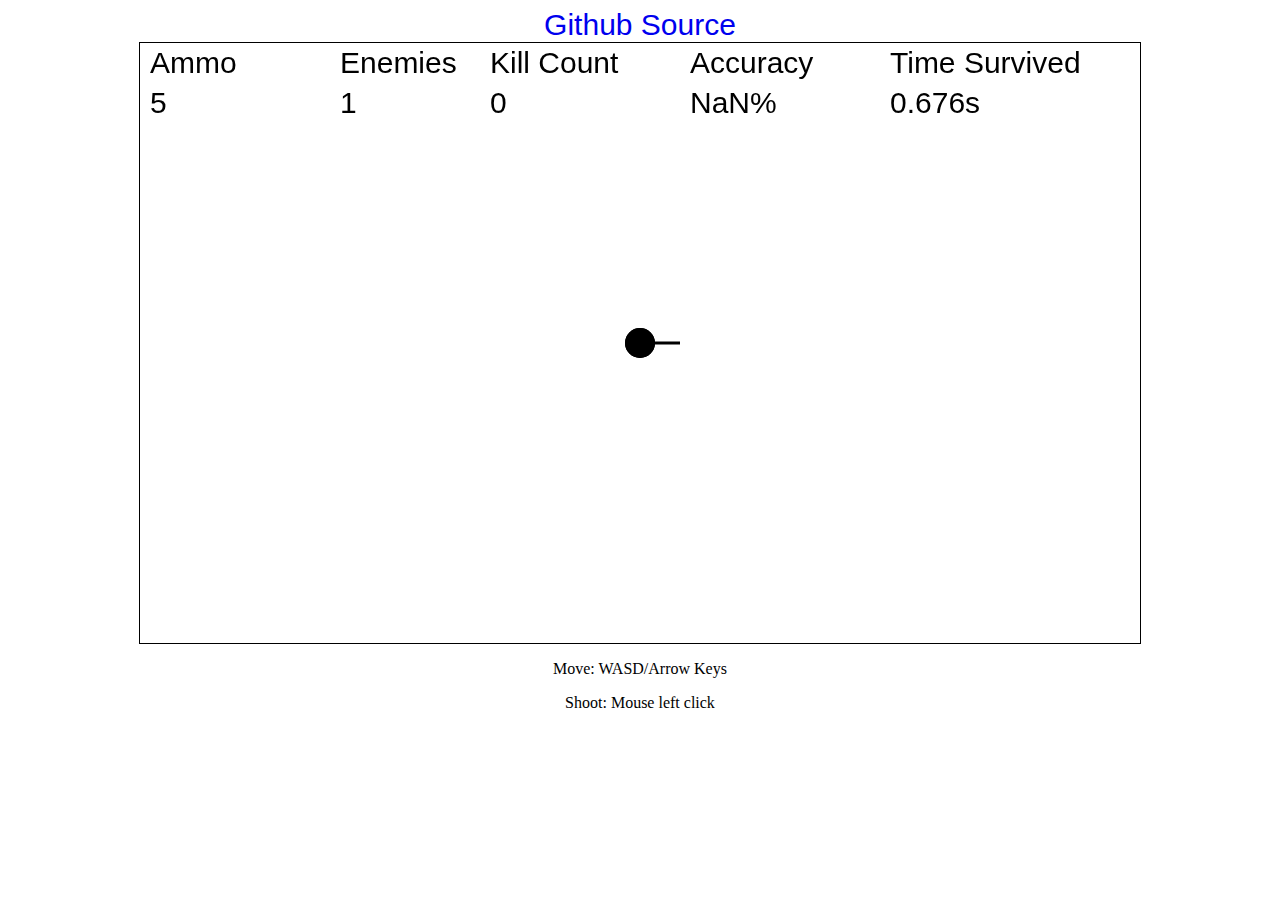
<file: index.html>
<!DOCTYPE html>

<html>
	<head>
		<meta charset = "utf-8">
		<link type    ="text/css" rel="stylesheet" href="stylesheet.css"/>
	</head>

	<body>
		<div id = "github_link">
			<a href = "https://github.com/noreebia/web-development">Github Source</a>
		</div>
		<canvas id    = "canvas" width = "1000" height = "600" style = "display: block; border:1px solid black;margin: 0px auto"></canvas>
		<div id = "instructions">
			<div style = "width:900px;margin: 0px auto;">
				<p style = "-webkit-user-select: none;-moz-user-select: none;-ms-user-select: none; text-align:center">
				Move: WASD/Arrow Keys
				</p>
				<p style = "-webkit-user-select: none;-moz-user-select: none;-ms-user-select: none; text-align:center">
				Shoot: Mouse left click
				</p>
			</div>
		</div>
	</body>

	<script src   ="https://ajax.googleapis.com/ajax/libs/jquery/1.12.0/jquery.min.js"></script>
	<script src   = "scripts/global_variables.js"></script>
	<script src   = "scripts/bullet.js"></script>
	<script src   = "scripts/player.js"></script>
	<script src   = "scripts/main.js"></script>
	<script src   = "scripts/enemy.js"></script>
</html>
</file>
<file: stylesheet.css>
a {
    text-decoration:none;
	font-family:Arial;
	font-size: 30px;
}

canvas{
	cursor:crosshair;
}

#instructions{
	display:block;
	width:1000px;
	height:15vh;
	margin: 0px auto;
}

#github_link{
	width:900px;
	margin: 0px auto; 
	-webkit-user-select: none;
	-moz-user-select: none;
	-ms-user-select: none; 
	text-align:center;
}
</file>
